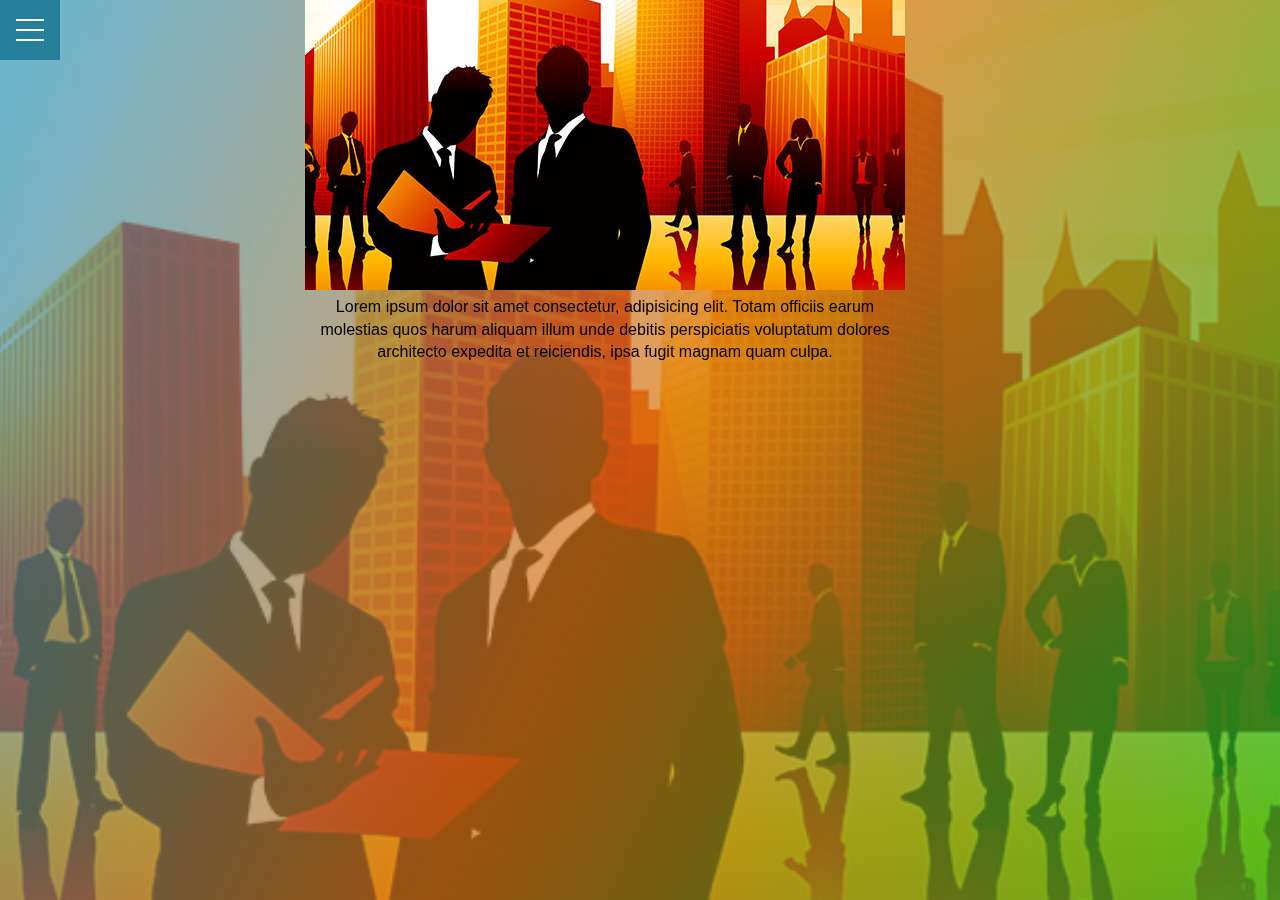
<file: about.html>
<!DOCTYPE html>
<html>
    <title>ABOUT-US</title>
    <meta charset="UTF-8">
    <meta name="description" content="Homepage">

    <meta name="viewport" content="width=device-width, initial-scale=1.0">

    <link rel="stylesheet" href="about.css">
    <title>HOMER</title>

    <div class="menu-wrap">
        <input type="checkbox" class="toggler">
        <div class="hamburger"><div></div></div>
        <div class="menu">
            <div>
                <div>
                    <ul>
                        <li><a href="index.html">HOME</a></li>
                        <li><a href="join.html">JOIN US</a></li>
                        <li><a href="goal.html">OUR GOALS</a></li>
                        <li><a href="donations.html">DONATIONS</a></li>
                        <li><a href="contact.html">CONTACT US</a></li>
                    </ul>
                </div>
            </div>
        </div>
    </div>
    <div class="pik"><div class="notes">
    <div class="pic1">
        <img src="img.jpg" alt="">
        <p class="nute">Lorem ipsum dolor sit amet consectetur, adipisicing elit. Totam officiis earum molestias quos harum aliquam illum unde debitis perspiciatis voluptatum dolores architecto expedita et reiciendis, ipsa fugit magnam quam culpa.</p> 
    </div><br> <br>
    <div class="pic2">
            <img src="img.jpg" alt="">
            <p class="nute">Lorem ipsum dolor sit amet consectetur, adipisicing elit. Totam officiis earum molestias quos harum aliquam illum unde debitis perspiciatis voluptatum dolores architecto expedita et reiciendis, ipsa fugit magnam quam culpa.</p>
    </div>
    </div>
    </div>
</html>
</file>
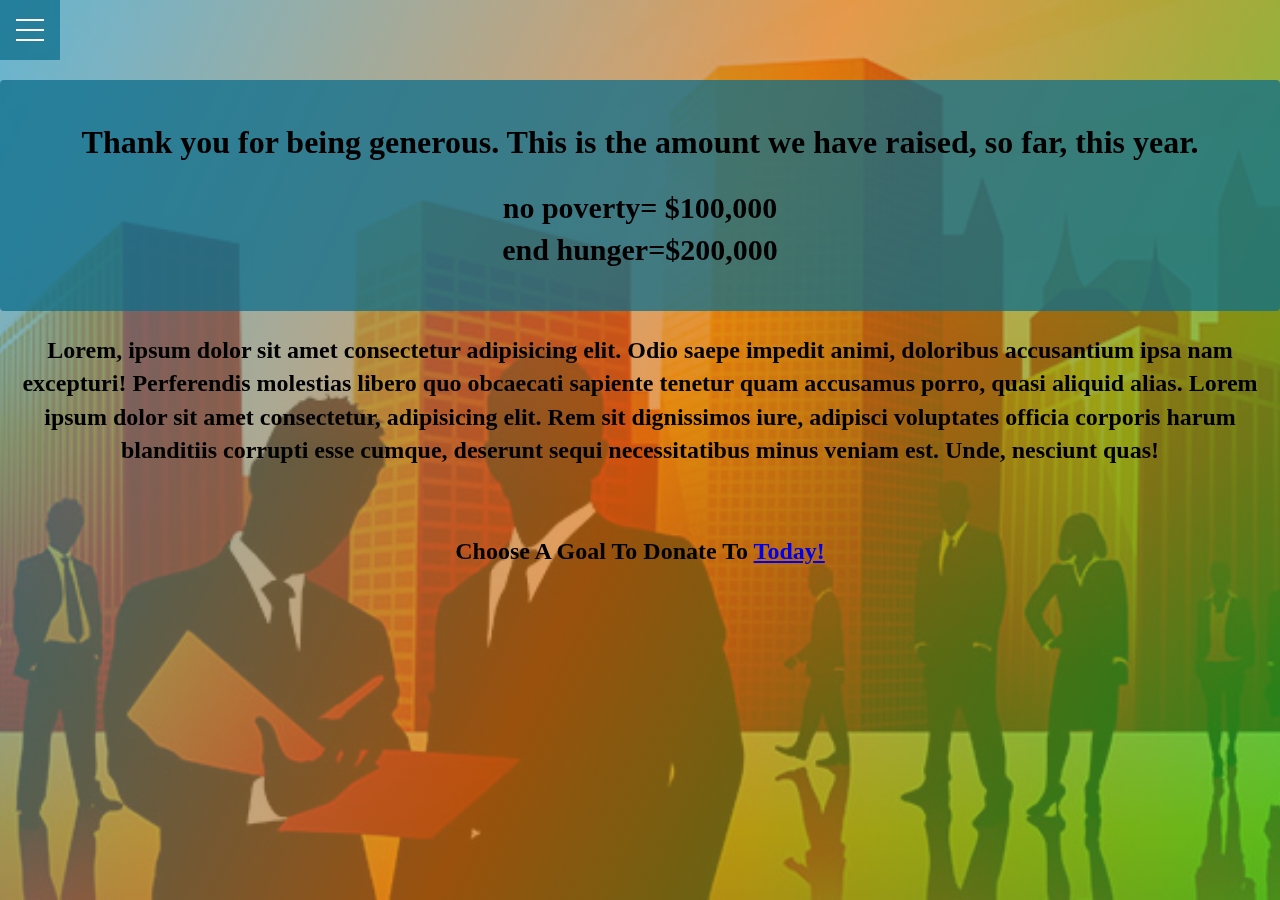
<file: donations.html>
<!DOCTYPE html>
<html>
    <link rel="stylesheet" href="donations.css">
    <style>
        .p1{
            font-size: 30px;
        }
    </style>

    <div class="menu-wrap">
        <input type="checkbox" class="toggler">
        <div class="hamburger"><div></div></div>
        <div class="menu">
            <div>
                <div>
                    <ul>
                        <li><a href="about.html">ABOUT US</a></li>
                        <li><a href="join.html">JOIN US</a></li>
                        <li><a href="goal.html">OUR GOALS</a></li>
                        <li><a href="index.html">HOME</a></li>
                        <li><a href="contact.html">CONTACT US</a></li>
                    </ul>
                </div>
            </div>
        </div>
    </div>
    
       <div class="divi"> <form><h1 class="ratess">Thank you for being generous. This is the amount we have raised, so far, this year.</h1><br>
        <strong><p class="p1">no poverty= $100,000<br> end hunger=$200,000</p></strong></form></div>
        <br>
        <div class="rates">
            <h2>
                Lorem, ipsum dolor sit amet consectetur adipisicing elit. Odio saepe impedit animi, doloribus accusantium ipsa nam excepturi! Perferendis molestias libero quo obcaecati sapiente tenetur quam accusamus porro, quasi aliquid alias. Lorem ipsum dolor sit amet consectetur, adipisicing elit. Rem sit dignissimos iure, adipisci voluptates officia corporis harum blanditiis corrupti esse cumque, deserunt sequi necessitatibus minus veniam est. Unde, nesciunt quas!
<br>  <br> <br>            Choose A Goal To Donate To <a href="goal.html">Today!</a> <br><br><br><br>
            </h2>
        </div>
</html>
</file>
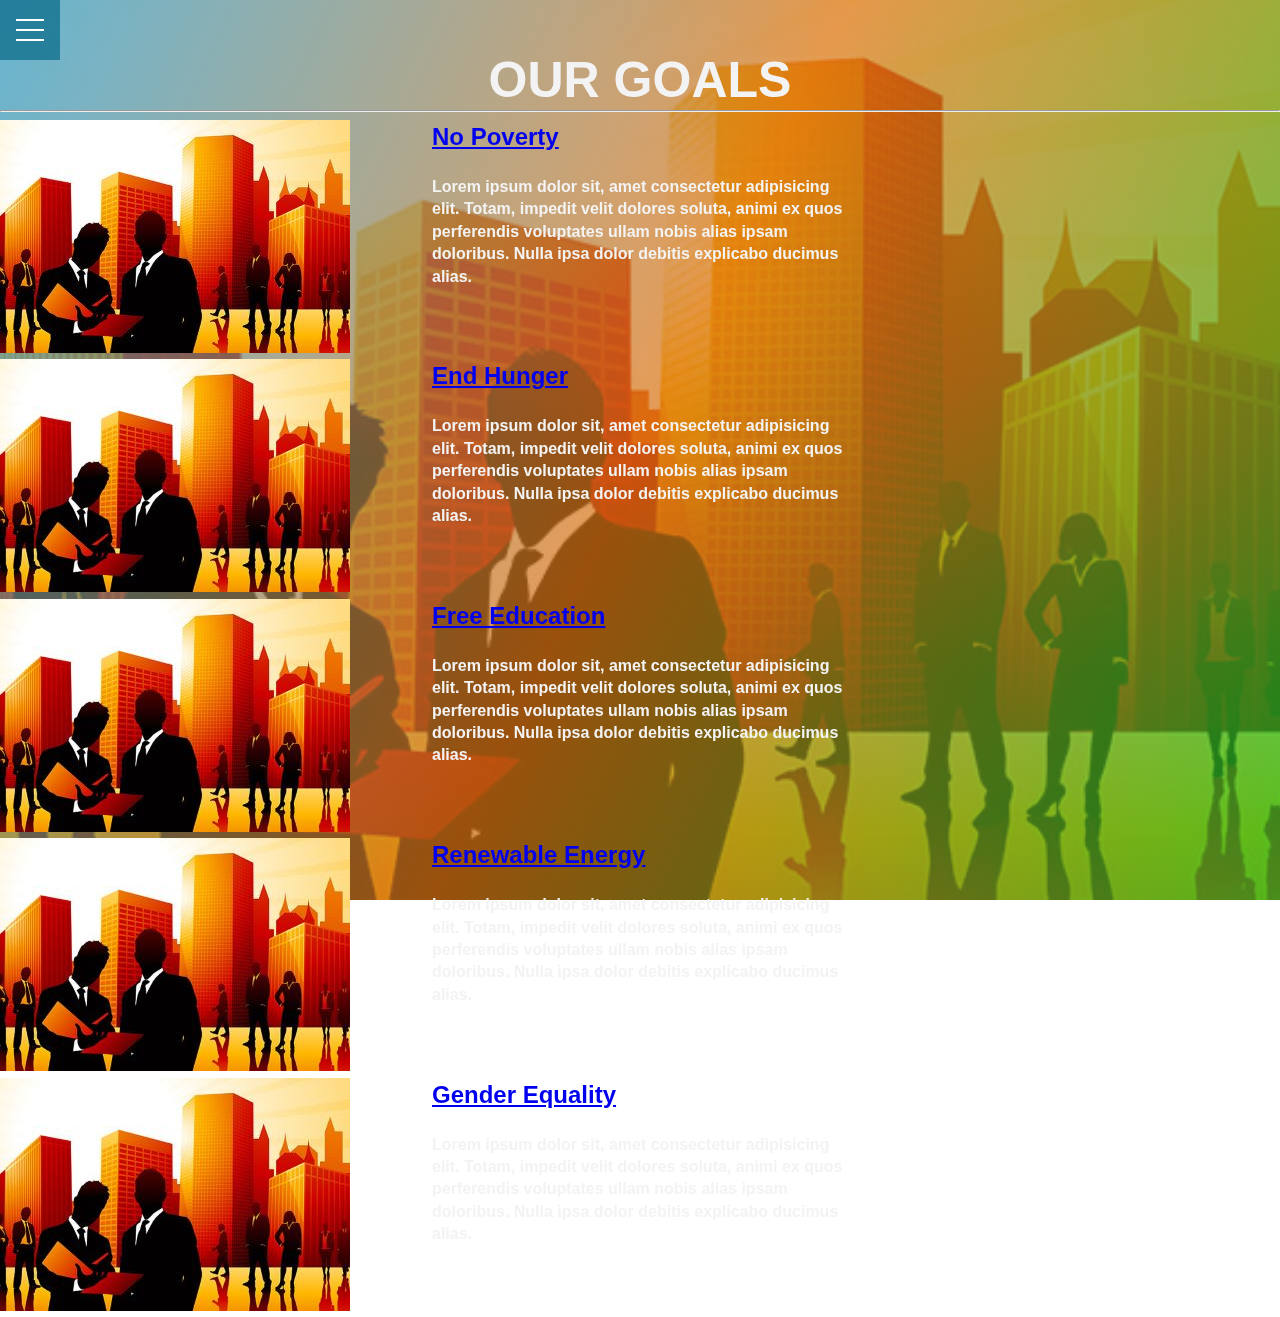
<file: goal.html>
<!DOCTYPE html>
<html>
    <link rel="stylesheet" href="goal.css">
    <div class="menu-wrap">
        <input type="checkbox" class="toggler">
        <div class="hamburger"><div></div></div>
        <div class="menu">
            <div>
                <div>
                    <ul>
                        <li><a href="about.html">ABOUT US</a></li>
                        <li><a href="join.html">JOIN US</a></li>
                        <li><a href="index.html">HOME</a></li>
                        <li><a href="donations.html">DONATIONS</a></li>
                        <li><a href="contact.html">CONTACT US</a></li>
                    </ul>
                </div>
            </div>
        </div>
    </div>
    
    <div>
        <h1 class="heading"><strong>OUR GOALS<hr></strong></h1>
    </div>
    <style>
        .goart {
            -webkit-column-count: 3; /* Chrome, Safari, Opera */
            -moz-column-count: 3; /* Firefox */
            column-count: 3;
        }
        </style>

<div class="goart">
    <strong>
        <ul>
            <img src="img2.jpg" alt="">
            <p>
                <h2><a href="payment.html">No Poverty</a></h2><br>
                    Lorem ipsum dolor sit, amet consectetur adipisicing elit. Totam, impedit velit dolores soluta, animi ex quos perferendis voluptates ullam nobis alias ipsam doloribus. Nulla ipsa dolor debitis explicabo ducimus alias.
            </p>
        </ul>
    </strong>
</div>

    <div class="goart">
        <strong>
            <ul>
                <img src="img2.jpg" alt="">
                <p>
                    <h2><a href="payment.html">End Hunger</a></h2><br>
                        Lorem ipsum dolor sit, amet consectetur adipisicing elit. Totam, impedit velit dolores soluta, animi ex quos perferendis voluptates ullam nobis alias ipsam doloribus. Nulla ipsa dolor debitis explicabo ducimus alias.
                </p>
            </ul>
        </strong>
    </div>

    <div class="goart">
        <strong>
            <ul>
                <img src="img2.jpg" alt="">
                <p>
                    <h2><a href="payment.html">Free Education</a></h2><br>
                        Lorem ipsum dolor sit, amet consectetur adipisicing elit. Totam, impedit velit dolores soluta, animi ex quos perferendis voluptates ullam nobis alias ipsam doloribus. Nulla ipsa dolor debitis explicabo ducimus alias.
                </p>
            </ul>
        </strong>
    </div>
    
    <div class="goart">
        <strong>
            <ul>
                <img src="img2.jpg" alt="">
                <p>
                    <h2><a href="payment.html">Renewable Energy</a></h2><br>
                        Lorem ipsum dolor sit, amet consectetur adipisicing elit. Totam, impedit velit dolores soluta, animi ex quos perferendis voluptates ullam nobis alias ipsam doloribus. Nulla ipsa dolor debitis explicabo ducimus alias.
                </p>
            </ul>
        </strong>
    </div>
    
    <div class="goart">
        <strong>
            <ul>
                <img src="img2.jpg" alt="">
                <p>
                    <h2><a href="payment.html">Gender Equality</a></h2><br>
                        Lorem ipsum dolor sit, amet consectetur adipisicing elit. Totam, impedit velit dolores soluta, animi ex quos perferendis voluptates ullam nobis alias ipsam doloribus. Nulla ipsa dolor debitis explicabo ducimus alias.
                </p>
            </ul>
        </strong>
    </div>
    
    
</html>
</file>
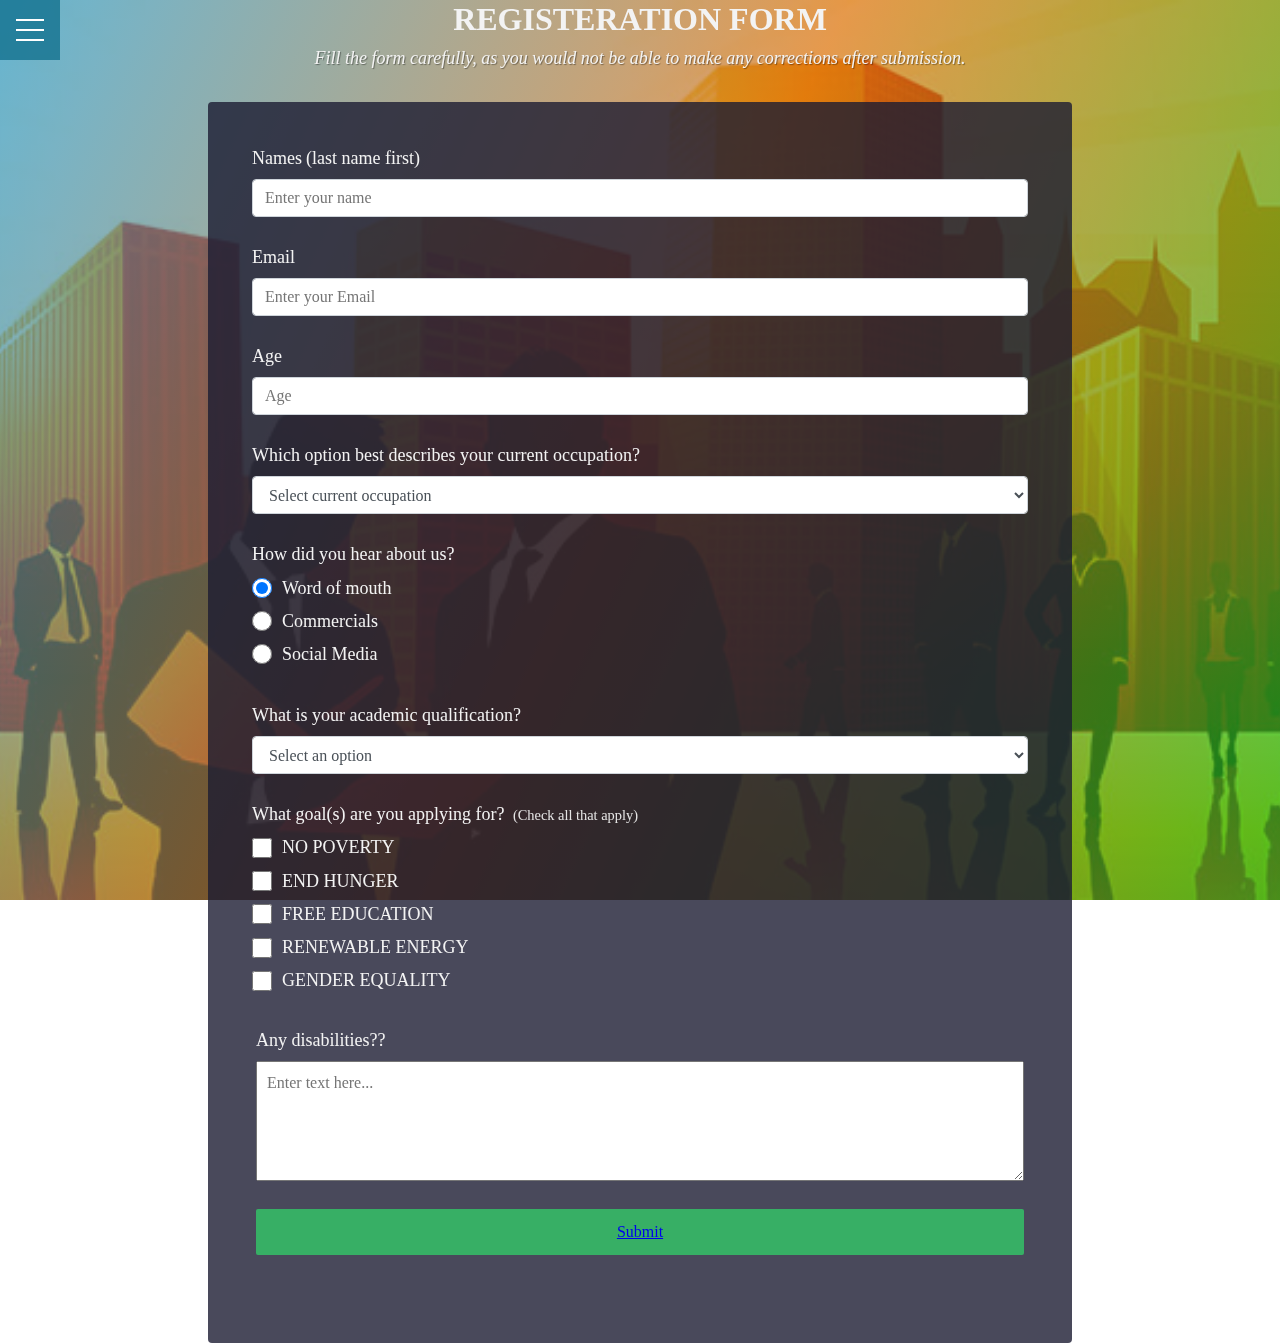
<file: join.html>
<DOCTYPE! html>
  <html>
    <link rel="stylesheet" href="join.css">
    <title>FORM-PAGE</title>
    
    
    <div class="menu-wrap">
        <input type="checkbox" class="toggler">
        <div class="hamburger"><div></div></div>
        <div class="menu">
            <div>
                <div>
                    <ul>
                        <li><a href="about.html">ABOUT US</a></li>
                        <li><a href="index.html">HOME</a></li>
                        <li><a href="goal.html">OUR GOALS</a></li>
                        <li><a href="donations.html">DONATIONS</a></li>
                        <li><a href="contact.html">CONTACT US</a></li>
                    </ul>
                </div>
            </div>
        </div>
    </div>
        <div class="container">
        <header class="header">
          <h1 id="title" class="text-center"><b>REGISTERATION FORM</b></h1>
          <p id="description" class="description text-center">
            Fill the form carefully, as you would not be able to make any corrections after submission.
          </p>
        </header>
        <form id="recruitment-form">
          <div class="form-group">
            <label id="name-label" for="name">Names<span class="clue"></span>(last name first)</label>
            <input
              type="text"
              name="name"
              id="name"
              class="form-control"
              placeholder="Enter your name"
              required
            />
          </div>
          <div class="form-group">
            <label id="email-label" for="email">Email</label>
            <input
              type="email"
              name="email"
              id="email"
              class="form-control"
              placeholder="Enter your Email"
              required
            />
          </div>
          <div class="form-group">
            <label id="number-label" for="number"
              >Age</label>
            <input
              type="number"
              name="age"
              id="number"
              min="10"
              max="99"
              class="form-control"
              placeholder="Age"
            />
          </div>
          <div class="form-group">
            <p>Which option best describes your current occupation?</p>
            <select id="dropdown" name="role" class="form-control" required>
              <option disabled selected value>Select current occupation</option>
              <option value="student">Student</option>
              <option value="job">Full Time Job</option>
              <option value="learner">Part Time Job</option>
              <option value="Self">Self Employed</option>
            </select>
          </div>
      
          <div class="form-group">
            <p>How did you hear about us?</p>
            <label>
              <input
                name="user-recommend"
                value="word-of-mouth"
                type="radio"
                class="input-radio"
                checked
              />Word of mouth</label
            >
            <label>
              <input
                name="user-recommend"
                value="advertisements"
                type="radio"
                class="input-radio"
              />Commercials</label
            >
      
            <label
              ><input
                name="user-recommend"
                value="the-internet"
                type="radio"
                class="input-radio"
              />Social Media</label
            >
          </div>
      
          <div class="form-group">
            <p>
              What is your academic qualification?
            </p>
            <select id="most-like" name="mostLike" class="form-control" required>
              <option disabled selected value>Select an option</option>
              <option value="sanguine">High Shool degree</option>
              <option value="choleric">Bachelor's degree</option>
              <option value="melancholic">Master's degree</option>
              <option value="phlegmatic">Doctorate degree</option>
            </select>
          </div>
      
          <div class="form-group">
            <p>
              What goal(s) are you applying for?
              <span class="clue">(Check all that apply)</span>
            </p>
      
            <label
              ><input
                name="prefer"
                value="administrative"
                type="checkbox"
                class="input-checkbox"
              />NO POVERTY</label
            >
            <label>
              <input
                name="prefer"
                value="customer-service"
                type="checkbox"
                class="input-checkbox"
              />END HUNGER</label
            >
            <label
              ><input
                name="prefer"
                value="finance"
                type="checkbox"
                class="input-checkbox"
              />FREE EDUCATION</label
            >
            <label
              ><input
                name="prefer"
                value="information-technology"
                type="checkbox"
                class="input-checkbox"
              />RENEWABLE ENERGY</label
            >
            <label
              ><input
                name="prefer"
                value="leadership"
                type="checkbox"
                class="input-checkbox"
              />GENDER EQUALITY</label
            >
      <br>
          <div class="form-group">
            <p>Any disabilities??</p>
            <textarea
              id="comments"
              class="input-textarea"
              name="comment"
              placeholder="Enter text here..."
            ></textarea>
          </div>
      
          <a href="end.html"><div class="form-group">
          <button type="submit" id="submit" class="submit-button" >
              <a href="end.html">Submit</a>
            </button>
          </div></a>
        </form>
      </div>
      </html>
</file>
<file: about.css>
:root {
    --primary-color: rgba(13, 110, 139, 0.75);
    --overlay-color: rgba(24,39,51, 0.85);
    --menu-speed: 0.75s;
}

*{
    box-sizing: border-box;
    margin: 0;
    padding: 0;
}

body{
    font-family:Georgia, 'Times New Roman', Times, serif;
    line-height: 1.4;
}

.container {
    max-width: 960px;
    margin: auto;
    overflow: hidden;
    padding: 0 3rem;
}

.showcase {
    background-color: var(--primary-color);
    color: #fff;
    height: 100vh;
    position: relative;
}

.showcase:before {
    content:'';
    background: url(resize7.jpg) no-repeat center
    center/cover;
    position: absolute;
    top: 0;
    left: 0;
    width: 100%;
    height: 100%;
    z-index: -1;
}

.showcase .showcase-inner {
    display: flex;
    flex-direction: column;
    align-items: center;
    justify-content: center;
    text-align:center;
    height: 100%;
}

.showcase h1 {
    font-size: 4rem;
}

.showcase p {
    font-size: 1.3rem;
}

.btn {
    display: inline-block;
    border: none;
    background-color: var(--primary-color);
    color: #fff;
    padding: 0.75rem 1.5rem;
    margin-top: 1rem;
    text-decoration: none;
    transition: opacity 1s ease-in;
}

.btn:hover {
    opacity: 0.7
}


.menu-wrap {
    position: fixed;
    top: 0;
    left: 0;
    z-index: 1;
}

.menu-wrap .toggler {
    position: absolute;
    top: 0;
    left: 0;
    z-index: 2;
    cursor: pointer;
    width: 50px;
    height: 50px;
    opacity: 0;
}

.menu-wrap .hamburger {
    position: absolute;
    top:0;
    left: 0;
    z-index:1;
    width: 60px;
    height: 60px;
    padding: 1rem;
    background: var(--primary-color);
    display: flex;
    align-items: center;
    justify-content: center;
}

/* hamburger line*/
.menu-wrap .hamburger > div {
    position: relative;
    width: 100%;
    height: 2px;
    background-color: #fff;
    display: flex;
    align-items: center;
    justify-content: center;
    transition: all 0.4s ease;
}

/* top and bottom lines*/
.menu-wrap .hamburger > div:before,
.menu-wrap .hamburger > div:after {
    content: '';
    position: absolute;
    z-index: 1;
    top: -10px;
    width: 100%;
    height: 2px;
    background: inherit;
}

/* moves line down*/
.menu-wrap .hamburger > div:after {
    top: 10px;
}

/* toggler animate*/
.menu-wrap .toggler:checked + .hamburger > div {
    transform: rotate(135deg);
}

/* turn lines into X*/
.menu-wrap .toggler:checked + .hamburger > div:before,
.menu-wrap .toggler:checked + .hamburger > div:after {
    top: 0;
    transform: rotate(90deg);
}

/*rotate on hover*/
.menu-wrap .toggler:checked:hover + .hamburger > div {
    transform: rotate(225deg);
}

/* show menu*/
.menu-wrap .toggler:checked ~ .menu {
    visibility: visible;
}

.menu-wrap .toggler:checked ~ .menu > div {
    transform: scale(1);
    transition-duration: var(--menu-speed);
}

.menu-wrap .toggler:checked ~ .menu > div > div {
    opacity: 1;
    transition: opacity 0.4s ease;
}

.menu-wrap .menu {
    position: fixed;
    top: 0;
    left: 0;
    width: 100%;
    height: 100%;
    visibility: hidden;
    overflow: hidden;
    display: flex;
    align-items: center;
    justify-content: center;
}

.menu-wrap .menu > div {
    background: var(--overlay-color);
    border-radius: 50%;
    width: 200vw;
    height: 200vw;
    display: flex;
    flex: none;
    align-items: center;
    justify-content: center;
    transform: scale(0);
   transition: all 0.4s ease;
}

.menu-wrap .menu > div > div {
    text-align: center;
    max-width: 90vw;
    max-height: 100vh;
    opacity: 0;
    transition: opacity 0.4s ease;
}

.menu-wrap .menu > div > div > ul > li {
    list-style: none;
    color: #fff;
    font-size: 1.5rem;
    padding: 1rem;
}

.menu-wrap .menu > div > div > ul > li > a {
    color: inherit;
    text-decoration: none;
    transition: color 0.4s ease;
}


body {
    font-family: 'Poppins', sans-serif;
    font-size: 1rem;
    font-weight: 400;
    line-height: 1.4;
    color: var(--color-white);
    margin: 0;
  }
  
  body::before {
    content: '';
    position: fixed;
    top: 0;
    left: 0;
    height: 100%;
    width: 100%;
    z-index: -1;
    background: var(--color-darkblue);
    background-image: linear-gradient(
        115deg,
        rgba(38, 152, 197, 0.7),
        rgba(219, 115, 18, 0.7),
        rgba(15, 192, 38, 0.7)
      ),
      url('img.jpg');
    background-size: cover;
    background-repeat: no-repeat;
    background-position: center;
  }
.notes{
    position: absolute;
    margin: 375px;
    margin-top: 50px;
    align-self: center;
}

.nute{
    text-align: center;
}

.pik{
    margin: -70px;
    margin-top: 100px;
}
</file>
<file: donations.css>
:root {
    --back-color: rgba(13, 110, 139, 0.75);
    --overlay-color: rgba(24,39,51, 0.85);
    --menu-speed: 0.75s;
}

:root {
    --primary-color: rgba(13, 110, 139, 0.75);
    --overlay-color: rgba(24,39,51, 0.85);
    --menu-speed: 0.75s;
}

*{
    box-sizing: border-box;
    margin: 0;
    padding: 0;
}

body{
    font-family:Georgia, 'Times New Roman', Times, serif;
    line-height: 1.4;
}

.container {
    max-width: 960px;
    margin: auto;
    overflow: hidden;
    padding: 0 3rem;
}

.showcase {
    background-color: var(--primary-color);
    color: #fff;
    height: 100vh;
    position: relative;
}

.showcase:before {
    content:'';
    background: url(resize7.jpg) no-repeat center
    center/cover;
    position: absolute;
    top: 0;
    left: 0;
    width: 100%;
    height: 100%;
    z-index: -1;
}

.showcase .showcase-inner {
    display: flex;
    flex-direction: column;
    align-items: center;
    justify-content: center;
    text-align:center;
    height: 100%;
}

.showcase h1 {
    font-size: 4rem;
}

.showcase p {
    font-size: 1.3rem;
}

.btn {
    display: inline-block;
    border: none;
    background-color: var(--primary-color);
    color: #fff;
    padding: 0.75rem 1.5rem;
    margin-top: 1rem;
    text-decoration: none;
    transition: opacity 1s ease-in;
}

.btn:hover {
    opacity: 0.7
}


.menu-wrap {
    position: fixed;
    top: 0;
    left: 0;
    z-index: 1;
}

.menu-wrap .toggler {
    position: absolute;
    top: 0;
    left: 0;
    z-index: 2;
    cursor: pointer;
    width: 50px;
    height: 50px;
    opacity: 0;
}

.menu-wrap .hamburger {
    position: absolute;
    top:0;
    left: 0;
    z-index:1;
    width: 60px;
    height: 60px;
    padding: 1rem;
    background: var(--primary-color);
    display: flex;
    align-items: center;
    justify-content: center;
}

/* hamburger line*/
.menu-wrap .hamburger > div {
    position: relative;
    width: 100%;
    height: 2px;
    background-color: #fff;
    display: flex;
    align-items: center;
    justify-content: center;
    transition: all 0.4s ease;
}

/* top and bottom lines*/
.menu-wrap .hamburger > div:before,
.menu-wrap .hamburger > div:after {
    content: '';
    position: absolute;
    z-index: 1;
    top: -10px;
    width: 100%;
    height: 2px;
    background: inherit;
}

/* moves line down*/
.menu-wrap .hamburger > div:after {
    top: 10px;
}

/* toggler animate*/
.menu-wrap .toggler:checked + .hamburger > div {
    transform: rotate(135deg);
}

/* turn lines into X*/
.menu-wrap .toggler:checked + .hamburger > div:before,
.menu-wrap .toggler:checked + .hamburger > div:after {
    top: 0;
    transform: rotate(90deg);
}

/*rotate on hover*/
.menu-wrap .toggler:checked:hover + .hamburger > div {
    transform: rotate(225deg);
}

/* show menu*/
.menu-wrap .toggler:checked ~ .menu {
    visibility: visible;
}

.menu-wrap .toggler:checked ~ .menu > div {
    transform: scale(1);
    transition-duration: var(--menu-speed);
}

.menu-wrap .toggler:checked ~ .menu > div > div {
    opacity: 1;
    transition: opacity 0.4s ease;
}

.menu-wrap .menu {
    position: fixed;
    top: 0;
    left: 0;
    width: 100%;
    height: 100%;
    visibility: hidden;
    overflow: hidden;
    display: flex;
    align-items: center;
    justify-content: center;
}

.menu-wrap .menu > div {
    background: var(--overlay-color);
    border-radius: 50%;
    width: 200vw;
    height: 200vw;
    display: flex;
    flex: none;
    align-items: center;
    justify-content: center;
    transform: scale(0);
   transition: all 0.4s ease;
}

.menu-wrap .menu > div > div {
    text-align: center;
    max-width: 90vw;
    max-height: 100vh;
    opacity: 0;
    transition: opacity 0.4s ease;
}

.menu-wrap .menu > div > div > ul > li {
    list-style: none;
    color: #fff;
    font-size: 1.5rem;
    padding: 1rem;
}

.menu-wrap .menu > div > div > ul > li > a {
    color: inherit;
    text-decoration: none;
    transition: color 0.4s ease;
}


body::before {
    content: '';
    position: fixed;
    top: 0;
    left: 0;
    height: 100%;
    width: 100%;
    z-index: -1;
    background: var(--color-darkblue);
    background-image: linear-gradient(
        115deg,
        rgba(38, 152, 197, 0.7),
        rgba(219, 115, 18, 0.7),
        rgba(15, 192, 38, 0.7)
      ),
      url('img.jpg');
    background-size: cover;
    background-repeat: no-repeat;
    background-position: center;
  }

  form {
    background: var(--back-color);
    padding: 2.5rem 0.625rem;
    border-radius: 0.25rem;
  }

  .rates{
    text-align: center;
    font-size: auto;
}

.divi{
    margin-top: 80px;
    text-align: center;
}
</file>
<file: goal.css>
:root {
    --primary-color: rgba(13, 110, 139, 0.75);
    --overlay-color: rgba(24,39,51, 0.85);
    --menu-speed: 0.75s;
}

*{
    box-sizing: border-box;
    margin: 0;
    padding: 0;
}

body{
    font-family:Georgia, 'Times New Roman', Times, serif;
    line-height: 1.4;
}

.container {
    max-width: 960px;
    margin: auto;
    overflow: hidden;
    padding: 0 3rem;
}

.showcase {
    background-color: var(--primary-color);
    color: #fff;
    height: 100vh;
    position: relative;
}

.showcase:before {
    content:'';
    background: url(resize7.jpg) no-repeat center
    center/cover;
    position: absolute;
    top: 0;
    left: 0;
    width: 100%;
    height: 100%;
    z-index: -1;
}

.showcase .showcase-inner {
    display: flex;
    flex-direction: column;
    align-items: center;
    justify-content: center;
    text-align:center;
    height: 100%;
}

.showcase h1 {
    font-size: 4rem;
}

.showcase p {
    font-size: 1.3rem;
}

.btn {
    display: inline-block;
    border: none;
    background-color: var(--primary-color);
    color: #fff;
    padding: 0.75rem 1.5rem;
    margin-top: 1rem;
    text-decoration: none;
    transition: opacity 1s ease-in;
}

.btn:hover {
    opacity: 0.7
}


.menu-wrap {
    position: fixed;
    top: 0;
    left: 0;
    z-index: 1;
}

.menu-wrap .toggler {
    position: absolute;
    top: 0;
    left: 0;
    z-index: 2;
    cursor: pointer;
    width: 50px;
    height: 50px;
    opacity: 0;
}

.menu-wrap .hamburger {
    position: absolute;
    top:0;
    left: 0;
    z-index:1;
    width: 60px;
    height: 60px;
    padding: 1rem;
    background: var(--primary-color);
    display: flex;
    align-items: center;
    justify-content: center;
}

/* hamburger line*/
.menu-wrap .hamburger > div {
    position: relative;
    width: 100%;
    height: 2px;
    background-color: #fff;
    display: flex;
    align-items: center;
    justify-content: center;
    transition: all 0.4s ease;
}

/* top and bottom lines*/
.menu-wrap .hamburger > div:before,
.menu-wrap .hamburger > div:after {
    content: '';
    position: absolute;
    z-index: 1;
    top: -10px;
    width: 100%;
    height: 2px;
    background: inherit;
}

/* moves line down*/
.menu-wrap .hamburger > div:after {
    top: 10px;
}

/* toggler animate*/
.menu-wrap .toggler:checked + .hamburger > div {
    transform: rotate(135deg);
}

/* turn lines into X*/
.menu-wrap .toggler:checked + .hamburger > div:before,
.menu-wrap .toggler:checked + .hamburger > div:after {
    top: 0;
    transform: rotate(90deg);
}

/*rotate on hover*/
.menu-wrap .toggler:checked:hover + .hamburger > div {
    transform: rotate(225deg);
}

/* show menu*/
.menu-wrap .toggler:checked ~ .menu {
    visibility: visible;
}

.menu-wrap .toggler:checked ~ .menu > div {
    transform: scale(1);
    transition-duration: var(--menu-speed);
}

.menu-wrap .toggler:checked ~ .menu > div > div {
    opacity: 1;
    transition: opacity 0.4s ease;
}

.menu-wrap .menu {
    position: fixed;
    top: 0;
    left: 0;
    width: 100%;
    height: 100%;
    visibility: hidden;
    overflow: hidden;
    display: flex;
    align-items: center;
    justify-content: center;
}

.menu-wrap .menu > div {
    background: var(--overlay-color);
    border-radius: 50%;
    width: 200vw;
    height: 200vw;
    display: flex;
    flex: none;
    align-items: center;
    justify-content: center;
    transform: scale(0);
   transition: all 0.4s ease;
}

.menu-wrap .menu > div > div {
    text-align: center;
    max-width: 90vw;
    max-height: 100vh;
    opacity: 0;
    transition: opacity 0.4s ease;
}

.menu-wrap .menu > div > div > ul > li {
    list-style: none;
    color: #fff;
    font-size: 1.5rem;
    padding: 1rem;
}

.menu-wrap .menu > div > div > ul > li > a {
    color: inherit;
    text-decoration: none;
    transition: color 0.4s ease;
}
:root {
    --color-white: #f3f3f3;
    --color-darkblue: #1b1b32;
    --color-darkblue-alpha: rgba(27, 27, 50, 0.8);
    --color-green: #37af65;
    --color-grey: #808080;}
  
  *,
  *::before,
  *::after {
    box-sizing: border-box;
  }
  
  body {
    font-family: 'Poppins', sans-serif;
    font-size: 1rem;
    font-weight: 400;
    line-height: 1.4;
    color: var(--color-white);
    margin: 0;
  }
  
  body::before {
    content: '';
    position: fixed;
    top: 0;
    left: 0;
    height: 100%;
    width: 100%;
    z-index: -1;
    background: var(--color-darkblue);
    background-image: linear-gradient(
        115deg,
        rgba(38, 152, 197, 0.7),
        rgba(219, 115, 18, 0.7),
        rgba(15, 192, 38, 0.7)
      ),
      url('img.jpg');
    background-size: cover;
    background-repeat: no-repeat;
    background-position: center;
  }
  
  h1 {
    font-weight: 400;
    line-height: 1.2;
  }
  
  p {
    font-size: 1.125rem;
  }
  
  h1,
  p {
    margin-top: 0;
    margin-bottom: 0.5rem;
  }
  
  label {
    display: flex;
    align-items: center;
    font-size: 1.125rem;
    margin-bottom: 0.5rem;
  }
  
  input,
  button,
  select,
  textarea {
    margin: 0;
    font-family: inherit;
    font-size: inherit;
    line-height: inherit;
  }
  
  button {
    border: none;
  }
  
  .container {
    width: 100%;
    margin: 3.125rem auto 0 auto;
  }
  
  @media (min-width: 576px) {
    .container {
      max-width: 540px;
    }
  }
  
  @media (min-width: 768px) {
    .container {
      max-width: 720px;
    }
  }
  
  .header {
    padding: 0 0.625rem;
    margin-bottom: 1.875rem;
  }
  
  .description {
    font-style: italic;
    font-weight: 200;
    text-shadow: 1px 1px 1px rgba(0, 0, 0, 0.4);
  }
  
  .clue {
    margin-left: 0.25rem;
    font-size: 0.9rem;
    color: #e4e4e4;
  }
  
  .text-center {
    text-align: center;
  }
  
  /* form */
  
  form {
    background: var(--color-darkblue-alpha);
    padding: 2.5rem 0.625rem;
    border-radius: 0.25rem;
  }
  
  @media (min-width: 480px) {
    form {
      padding: 2.5rem;
    }
  }
  
  .form-group {
    margin: 0 auto 1.25rem auto;
    padding: 0.25rem;
  }
  
  .form-control {
    display: block;
    width: 100%;
    height: 2.375rem;
    padding: 0.375rem 0.75rem;
    color: #495057;
    background-color: #fff;
    background-clip: padding-box;
    border: 1px solid #ced4da;
    border-radius: 0.25rem;
    transition: border-color 0.15s ease-in-out, box-shadow 0.15s ease-in-out;
  }
  
  .form-control:focus {
    border-color: #80bdff;
    outline: 0;
    box-shadow: 0 0 0 0.2rem rgba(0, 123, 255, 0.25);
  }
  
  .input-radio,
  .input-checkbox {
    display: inline-block;
    margin-right: 0.625rem;
    min-height: 1.25rem;
    min-width: 1.25rem;
  }
  
  .input-textarea {
    min-height: 120px;
    width: 100%;
    padding: 0.625rem;
    resize: vertical;
  }
  
  .submit-button {
    display: block;
    width: 100%;
    padding: 0.75rem;
    background: var(--color-green);
    color: inherit;
    border-radius: 2px;
    cursor: pointer;
  }
  
  .heading{
      text-align: center;
      font-size: 50px;
      margin-top: 50px;
  }

.list{
    text-align: center;
    margin-top: 50px;
    font-size: 30px;
}

.list > strong > ul > li > a {
    color: inherit;
    text-decoration: none;
    transition: color 0.4s ease;
}

.goall{
    vertical-align: 200px;
}

.goar{
    vertical-align: 100px;
}
</file>
<file: join.css>
:root {
    --primary-color: rgba(13, 110, 139, 0.75);
    --overlay-color: rgba(24,39,51, 0.85);
    --menu-speed: 0.75s;
}

*{
    box-sizing: border-box;
    margin: 0;
    padding: 0;
}

body{
    font-family:Georgia, 'Times New Roman', Times, serif;
    line-height: 1.4;
}

.container {
    max-width: 960px;
    margin: auto;
    overflow: hidden;
    padding: 0 3rem;
}

.showcase {
    background-color: var(--primary-color);
    color: #fff;
    height: 100vh;
    position: relative;
}

.showcase:before {
    content:'';
    background: url(resize7.jpg) no-repeat center
    center/cover;
    position: absolute;
    top: 0;
    left: 0;
    width: 100%;
    height: 100%;
    z-index: -1;
}

.showcase .showcase-inner {
    display: flex;
    flex-direction: column;
    align-items: center;
    justify-content: center;
    text-align:center;
    height: 100%;
}

.showcase h1 {
    font-size: 4rem;
}

.showcase p {
    font-size: 1.3rem;
}

.btn {
    display: inline-block;
    border: none;
    background-color: var(--primary-color);
    color: #fff;
    padding: 0.75rem 1.5rem;
    margin-top: 1rem;
    text-decoration: none;
    transition: opacity 1s ease-in;
}

.btn:hover {
    opacity: 0.7
}


.menu-wrap {
    position: fixed;
    top: 0;
    left: 0;
    z-index: 1;
}

.menu-wrap .toggler {
    position: absolute;
    top: 0;
    left: 0;
    z-index: 2;
    cursor: pointer;
    width: 50px;
    height: 50px;
    opacity: 0;
}

.menu-wrap .hamburger {
    position: absolute;
    top:0;
    left: 0;
    z-index:1;
    width: 60px;
    height: 60px;
    padding: 1rem;
    background: var(--primary-color);
    display: flex;
    align-items: center;
    justify-content: center;
}

/* hamburger line*/
.menu-wrap .hamburger > div {
    position: relative;
    width: 100%;
    height: 2px;
    background-color: #fff;
    display: flex;
    align-items: center;
    justify-content: center;
    transition: all 0.4s ease;
}

/* top and bottom lines*/
.menu-wrap .hamburger > div:before,
.menu-wrap .hamburger > div:after {
    content: '';
    position: absolute;
    z-index: 1;
    top: -10px;
    width: 100%;
    height: 2px;
    background: inherit;
}

/* moves line down*/
.menu-wrap .hamburger > div:after {
    top: 10px;
}

/* toggler animate*/
.menu-wrap .toggler:checked + .hamburger > div {
    transform: rotate(135deg);
}

/* turn lines into X*/
.menu-wrap .toggler:checked + .hamburger > div:before,
.menu-wrap .toggler:checked + .hamburger > div:after {
    top: 0;
    transform: rotate(90deg);
}

/*rotate on hover*/
.menu-wrap .toggler:checked:hover + .hamburger > div {
    transform: rotate(225deg);
}

/* show menu*/
.menu-wrap .toggler:checked ~ .menu {
    visibility: visible;
}

.menu-wrap .toggler:checked ~ .menu > div {
    transform: scale(1);
    transition-duration: var(--menu-speed);
}

.menu-wrap .toggler:checked ~ .menu > div > div {
    opacity: 1;
    transition: opacity 0.4s ease;
}

.menu-wrap .menu {
    position: fixed;
    top: 0;
    left: 0;
    width: 100%;
    height: 100%;
    visibility: hidden;
    overflow: hidden;
    display: flex;
    align-items: center;
    justify-content: center;
}

.menu-wrap .menu > div {
    background: var(--overlay-color);
    border-radius: 50%;
    width: 200vw;
    height: 200vw;
    display: flex;
    flex: none;
    align-items: center;
    justify-content: center;
    transform: scale(0);
   transition: all 0.4s ease;
}

.menu-wrap .menu > div > div {
    text-align: center;
    max-width: 90vw;
    max-height: 100vh;
    opacity: 0;
    transition: opacity 0.4s ease;
}

.menu-wrap .menu > div > div > ul > li {
    list-style: none;
    color: #fff;
    font-size: 1.5rem;
    padding: 1rem;
}

.menu-wrap .menu > div > div > ul > li > a {
    color: inherit;
    text-decoration: none;
    transition: color 0.4s ease;
}
:root {
    --color-white: #f3f3f3;
    --color-darkblue: #1b1b32;
    --color-darkblue-alpha: rgba(27, 27, 50, 0.8);
    --color-green: #37af65;
    --color-grey: #808080;}
  
  *,
  *::before,
  *::after {
    box-sizing: border-box;
  }
  
  body {
    font-family: 'Poppins', sans-serif;
    font-size: 1rem;
    font-weight: 400;
    line-height: 1.4;
    color: var(--color-white);
    margin: 0;
  }
  
  body::before {
    content: '';
    position: fixed;
    top: 0;
    left: 0;
    height: 100%;
    width: 100%;
    z-index: -1;
    background: var(--color-darkblue);
    background-image: linear-gradient(
        115deg,
        rgba(38, 152, 197, 0.7),
        rgba(219, 115, 18, 0.7),
        rgba(15, 192, 38, 0.7)
      ),
      url('img.jpg');
    background-size: cover;
    background-repeat: no-repeat;
    background-position: center;
  }
  
  h1 {
    font-weight: 400;
    line-height: 1.2;
  }
  
  p {
    font-size: 1.125rem;
  }
  
  h1,
  p {
    margin-top: 0;
    margin-bottom: 0.5rem;
  }
  
  label {
    display: flex;
    align-items: center;
    font-size: 1.125rem;
    margin-bottom: 0.5rem;
  }
  
  input,
  button,
  select,
  textarea {
    margin: 0;
    font-family: inherit;
    font-size: inherit;
    line-height: inherit;
  }
  
  button {
    border: none;
  }
  
  .container {
    width: 100%;
    margin: 3.125rem auto 0 auto;
  }
  
  @media (min-width: 576px) {
    .container {
      max-width: 540px;
    }
  }
  
  @media (min-width: 768px) {
    .container {
      max-width: 720px;
    }
  }
  
  .header {
    padding: 0 0.625rem;
    margin-bottom: 1.875rem;
  }
  
  .description {
    font-style: italic;
    font-weight: 200;
    text-shadow: 1px 1px 1px rgba(0, 0, 0, 0.4);
  }
  
  .clue {
    margin-left: 0.25rem;
    font-size: 0.9rem;
    color: #e4e4e4;
  }
  
  .text-center {
    text-align: center;
  }
  
  /* form */
  
  form {
    background: var(--color-darkblue-alpha);
    padding: 2.5rem 0.625rem;
    border-radius: 0.25rem;
  }
  
  @media (min-width: 480px) {
    form {
      padding: 2.5rem;
    }
  }
  
  .form-group {
    margin: 0 auto 1.25rem auto;
    padding: 0.25rem;
  }
  
  .form-control {
    display: block;
    width: 100%;
    height: 2.375rem;
    padding: 0.375rem 0.75rem;
    color: #495057;
    background-color: #fff;
    background-clip: padding-box;
    border: 1px solid #ced4da;
    border-radius: 0.25rem;
    transition: border-color 0.15s ease-in-out, box-shadow 0.15s ease-in-out;
  }
  
  .form-control:focus {
    border-color: #80bdff;
    outline: 0;
    box-shadow: 0 0 0 0.2rem rgba(0, 123, 255, 0.25);
  }
  
  .input-radio,
  .input-checkbox {
    display: inline-block;
    margin-right: 0.625rem;
    min-height: 1.25rem;
    min-width: 1.25rem;
  }
  
  .input-textarea {
    min-height: 120px;
    width: 100%;
    padding: 0.625rem;
    resize: vertical;
  }
  
  .submit-button {
    display: block;
    width: 100%;
    padding: 0.75rem;
    background: var(--color-green);
    color: inherit;
    border-radius: 2px;
    cursor: pointer;
  }
  
  
  :root {
    --primary-color: rgba(13, 110, 139, 0.75);
    --overlay-color: rgba(24,39,51, 0.85);
    --menu-speed: 0.75s;
}

*{
    box-sizing: border-box;
    margin: 0;
    padding: 0;
}

body{
    font-family:Georgia, 'Times New Roman', Times, serif;
    line-height: 1.4;
}

.container {
    max-width: 960px;
    margin: auto;
    overflow: hidden;
    padding: 0 3rem;
}

.showcase {
    background-color: var(--primary-color);
    color: #fff;
    height: 100vh;
    position: relative;
}

.showcase:before {
    content:'';
    background: url(resize7.jpg) no-repeat center
    center/cover;
    position: absolute;
    top: 0;
    left: 0;
    width: 100%;
    height: 100%;
    z-index: -1;
}

.showcase .showcase-inner {
    display: flex;
    flex-direction: column;
    align-items: center;
    justify-content: center;
    text-align:center;
    height: 100%;
}

.showcase h1 {
    font-size: 4rem;
}

.showcase p {
    font-size: 1.3rem;
}

.btn {
    display: inline-block;
    border: none;
    background-color: var(--primary-color);
    color: #fff;
    padding: 0.75rem 1.5rem;
    margin-top: 1rem;
    text-decoration: none;
    transition: opacity 1s ease-in;
}

.btn:hover {
    opacity: 0.7
}


.menu-wrap {
    position: fixed;
    top: 0;
    left: 0;
    z-index: 1;
}

.menu-wrap .toggler {
    position: absolute;
    top: 0;
    left: 0;
    z-index: 2;
    cursor: pointer;
    width: 50px;
    height: 50px;
    opacity: 0;
}

.menu-wrap .hamburger {
    position: absolute;
    top:0;
    left: 0;
    z-index:1;
    width: 60px;
    height: 60px;
    padding: 1rem;
    background: var(--primary-color);
    display: flex;
    align-items: center;
    justify-content: center;
}

/* hamburger line*/
.menu-wrap .hamburger > div {
    position: relative;
    width: 100%;
    height: 2px;
    background-color: #fff;
    display: flex;
    align-items: center;
    justify-content: center;
    transition: all 0.4s ease;
}

/* top and bottom lines*/
.menu-wrap .hamburger > div:before,
.menu-wrap .hamburger > div:after {
    content: '';
    position: absolute;
    z-index: 1;
    top: -10px;
    width: 100%;
    height: 2px;
    background: inherit;
}

/* moves line down*/
.menu-wrap .hamburger > div:after {
    top: 10px;
}

/* toggler animate*/
.menu-wrap .toggler:checked + .hamburger > div {
    transform: rotate(135deg);
}

/* turn lines into X*/
.menu-wrap .toggler:checked + .hamburger > div:before,
.menu-wrap .toggler:checked + .hamburger > div:after {
    top: 0;
    transform: rotate(90deg);
}

/*rotate on hover*/
.menu-wrap .toggler:checked:hover + .hamburger > div {
    transform: rotate(225deg);
}

/* show menu*/
.menu-wrap .toggler:checked ~ .menu {
    visibility: visible;
}

.menu-wrap .toggler:checked ~ .menu > div {
    transform: scale(1);
    transition-duration: var(--menu-speed);
}

.menu-wrap .toggler:checked ~ .menu > div > div {
    opacity: 1;
    transition: opacity 0.4s ease;
}

.menu-wrap .menu {
    position: fixed;
    top: 0;
    left: 0;
    width: 100%;
    height: 100%;
    visibility: hidden;
    overflow: hidden;
    display: flex;
    align-items: center;
    justify-content: center;
}

.menu-wrap .menu > div {
    background: var(--overlay-color);
    border-radius: 50%;
    width: 200vw;
    height: 200vw;
    display: flex;
    flex: none;
    align-items: center;
    justify-content: center;
    transform: scale(0);
   transition: all 0.4s ease;
}

.menu-wrap .menu > div > div {
    text-align: center;
    max-width: 90vw;
    max-height: 100vh;
    opacity: 0;
    transition: opacity 0.4s ease;
}

.menu-wrap .menu > div > div > ul > li {
    list-style: none;
    color: #fff;
    font-size: 1.5rem;
    padding: 1rem;
}

.menu-wrap .menu > div > div > ul > li > a {
    color: inherit;
    text-decoration: none;
    transition: color 0.4s ease;
}
</file>
